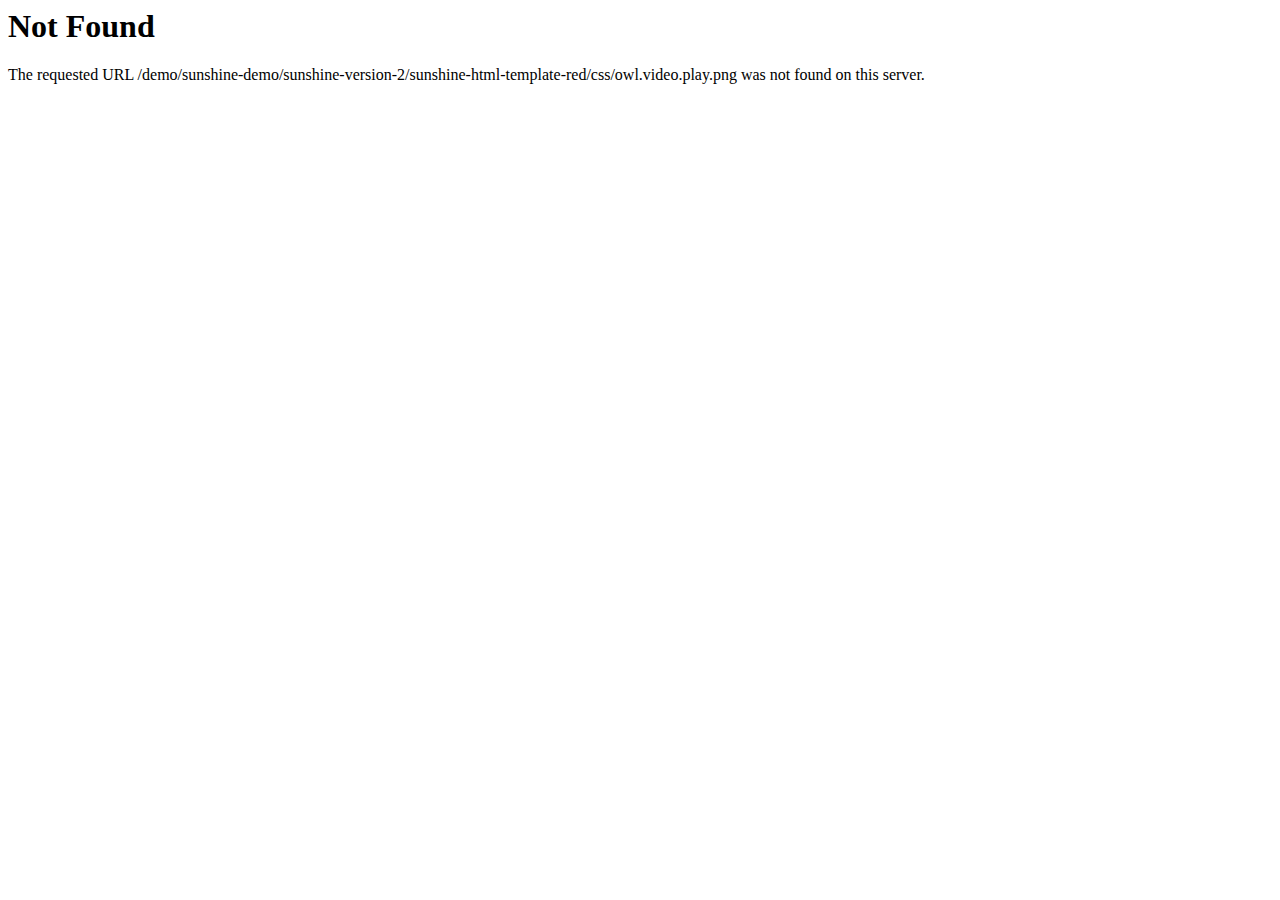
<file: css/owl.video.play.html>
<!DOCTYPE HTML PUBLIC "-//IETF//DTD HTML 2.0//EN">
<html><head>
<title>404 Not Found</title>
</head><body>
<h1>Not Found</h1>
<p>The requested URL /demo/sunshine-demo/sunshine-version-2/sunshine-html-template-red/css/owl.video.play.png was not found on this server.</p>
</body></html>
</file>
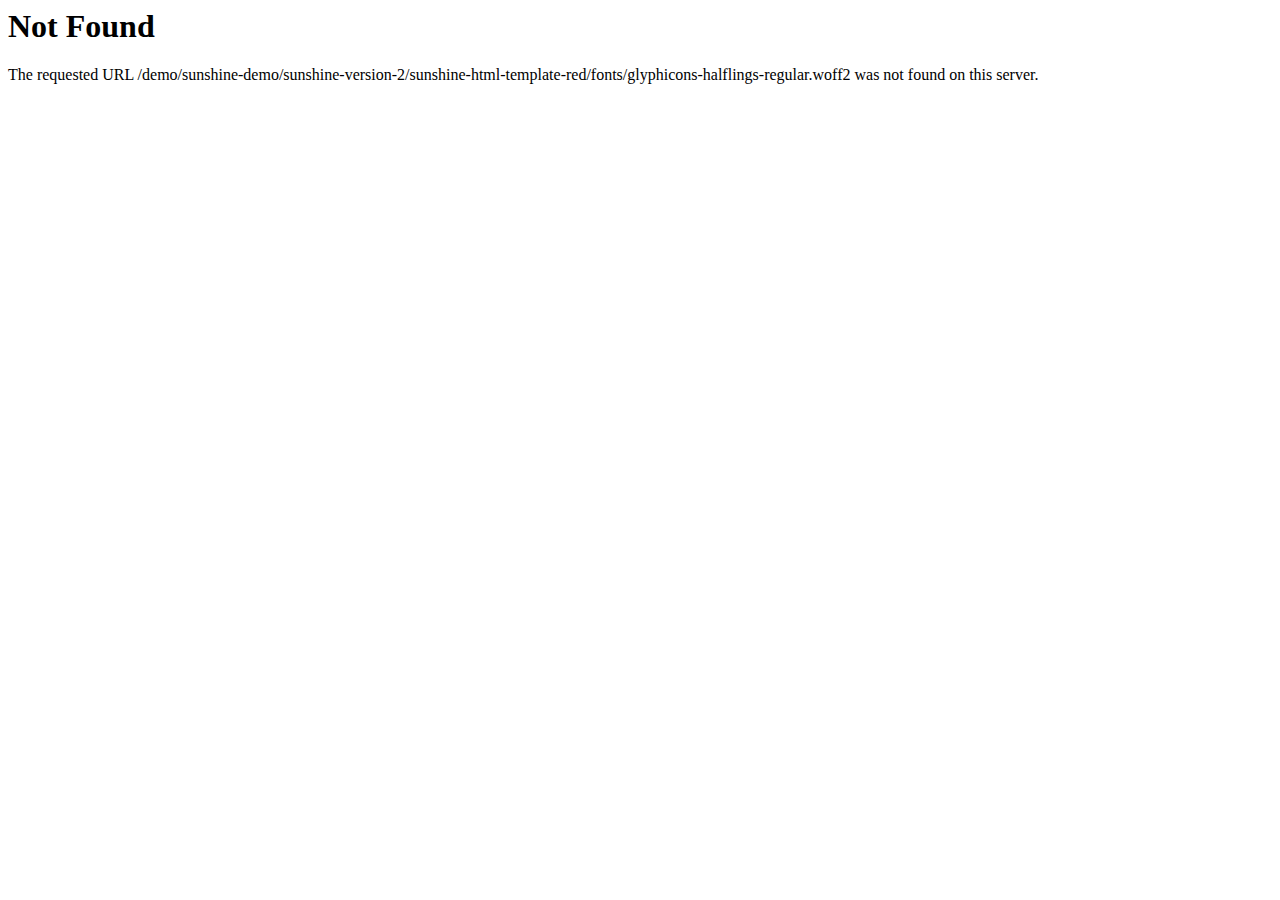
<file: fonts/glyphicons-halflings-regular-2.html>
<!DOCTYPE HTML PUBLIC "-//IETF//DTD HTML 2.0//EN">
<html><head>
<title>404 Not Found</title>
</head><body>
<h1>Not Found</h1>
<p>The requested URL /demo/sunshine-demo/sunshine-version-2/sunshine-html-template-red/fonts/glyphicons-halflings-regular.woff2 was not found on this server.</p>
</body></html>
</file>
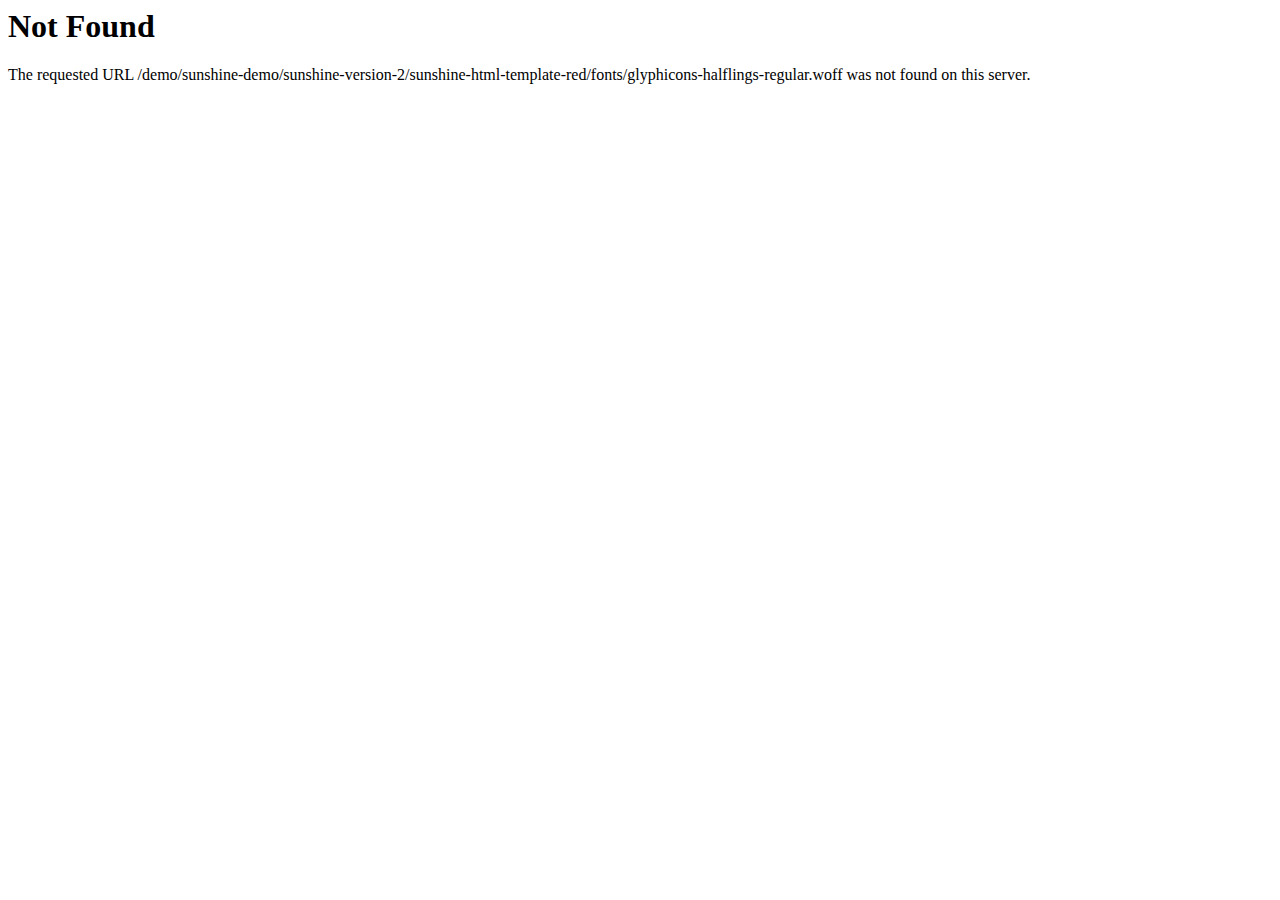
<file: fonts/glyphicons-halflings-regular-3.html>
<!DOCTYPE HTML PUBLIC "-//IETF//DTD HTML 2.0//EN">
<html><head>
<title>404 Not Found</title>
</head><body>
<h1>Not Found</h1>
<p>The requested URL /demo/sunshine-demo/sunshine-version-2/sunshine-html-template-red/fonts/glyphicons-halflings-regular.woff was not found on this server.</p>
</body></html>
</file>
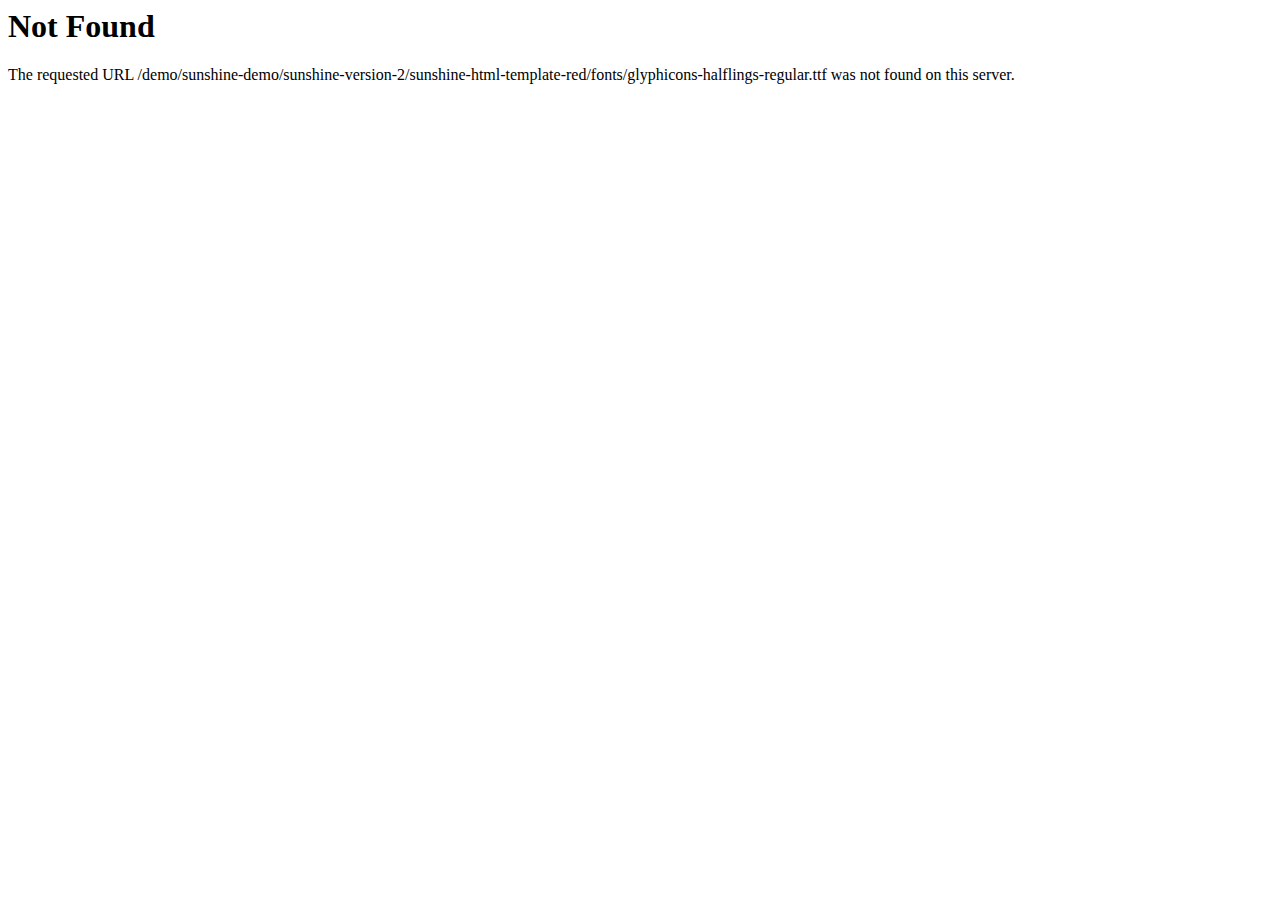
<file: fonts/glyphicons-halflings-regular-4.html>
<!DOCTYPE HTML PUBLIC "-//IETF//DTD HTML 2.0//EN">
<html><head>
<title>404 Not Found</title>
</head><body>
<h1>Not Found</h1>
<p>The requested URL /demo/sunshine-demo/sunshine-version-2/sunshine-html-template-red/fonts/glyphicons-halflings-regular.ttf was not found on this server.</p>
</body></html>
</file>
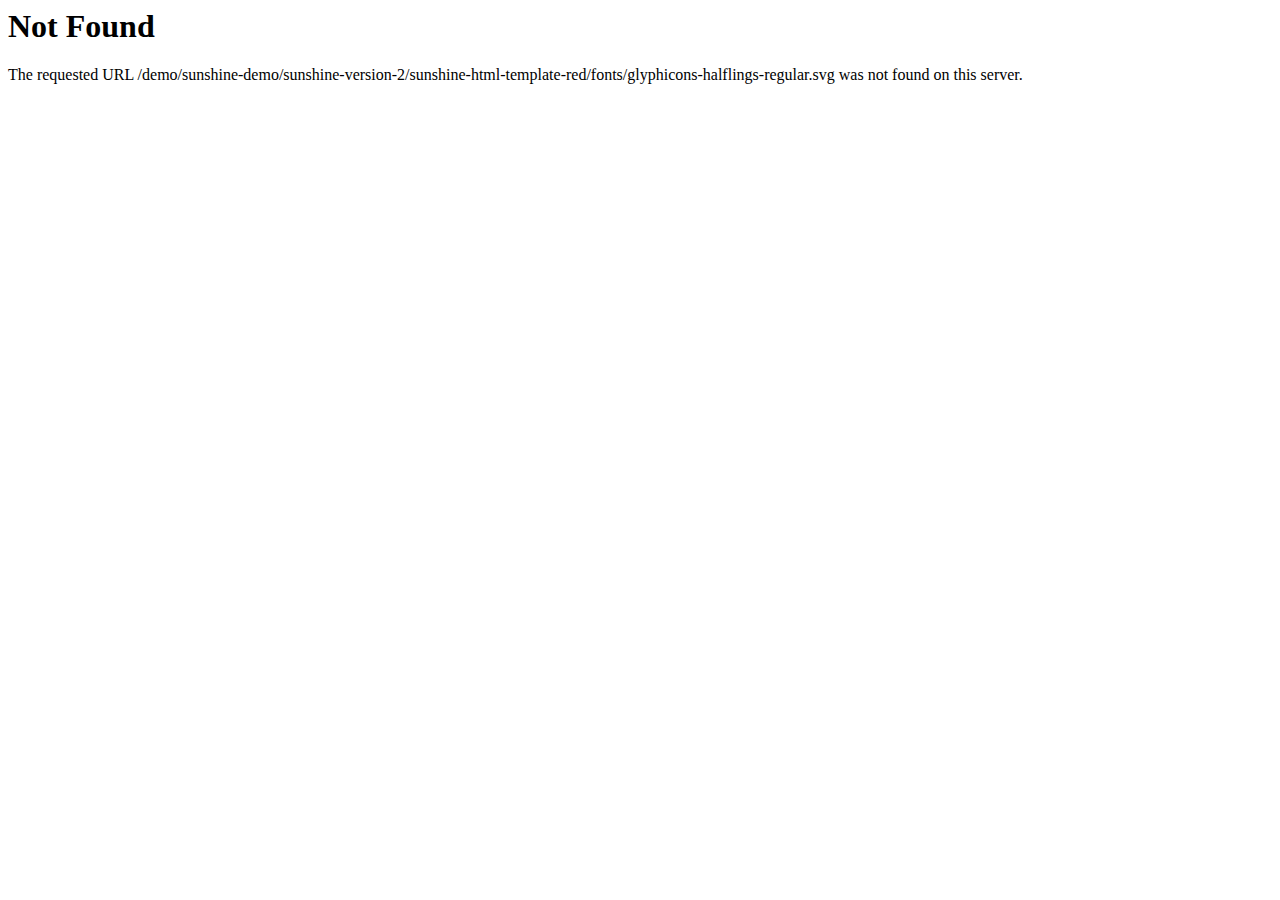
<file: fonts/glyphicons-halflings-regular-5.html>
<!DOCTYPE HTML PUBLIC "-//IETF//DTD HTML 2.0//EN">
<html><head>
<title>404 Not Found</title>
</head><body>
<h1>Not Found</h1>
<p>The requested URL /demo/sunshine-demo/sunshine-version-2/sunshine-html-template-red/fonts/glyphicons-halflings-regular.svg was not found on this server.</p>
</body></html>
</file>
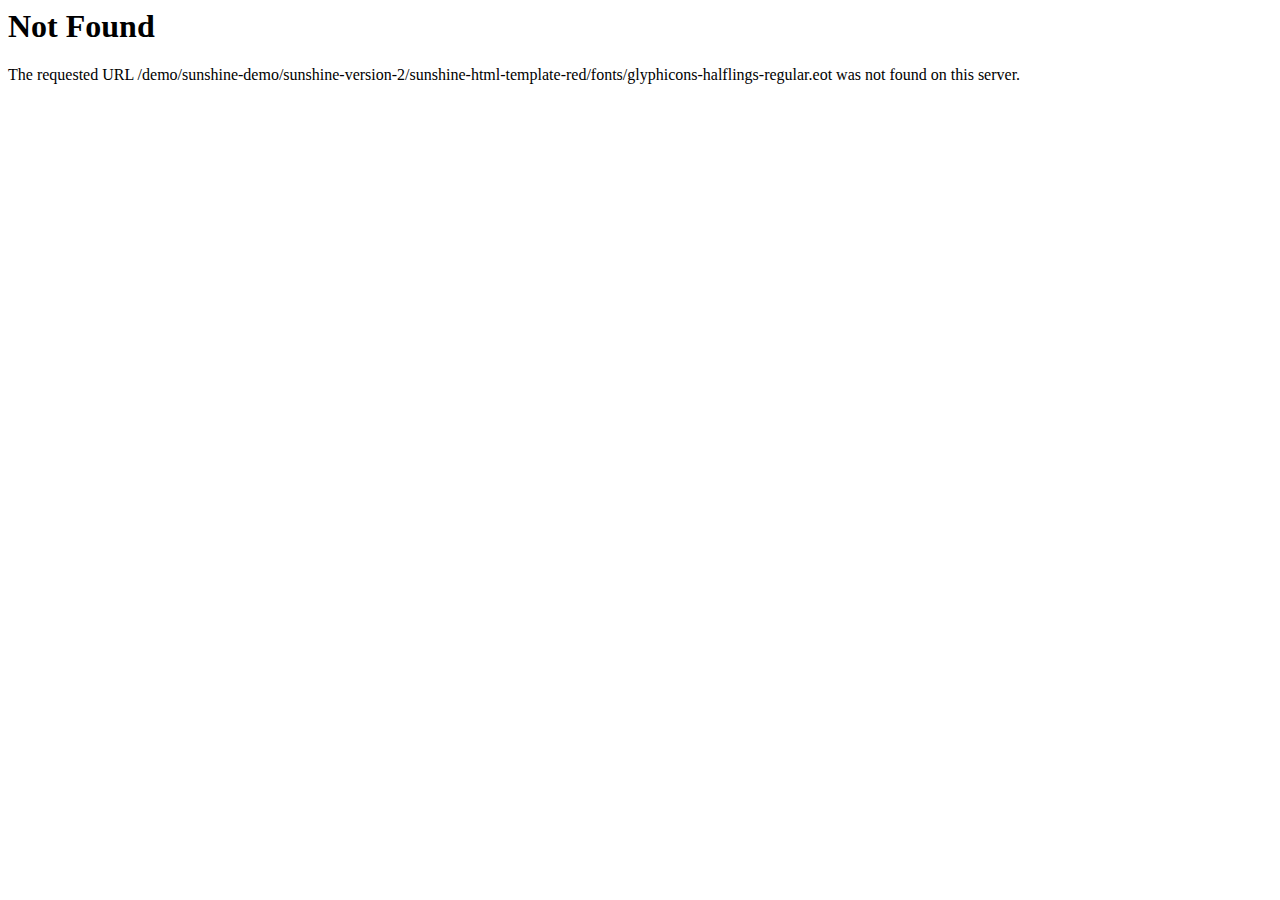
<file: fonts/glyphicons-halflings-regular.html>
<!DOCTYPE HTML PUBLIC "-//IETF//DTD HTML 2.0//EN">
<html><head>
<title>404 Not Found</title>
</head><body>
<h1>Not Found</h1>
<p>The requested URL /demo/sunshine-demo/sunshine-version-2/sunshine-html-template-red/fonts/glyphicons-halflings-regular.eot was not found on this server.</p>
</body></html>
</file>
